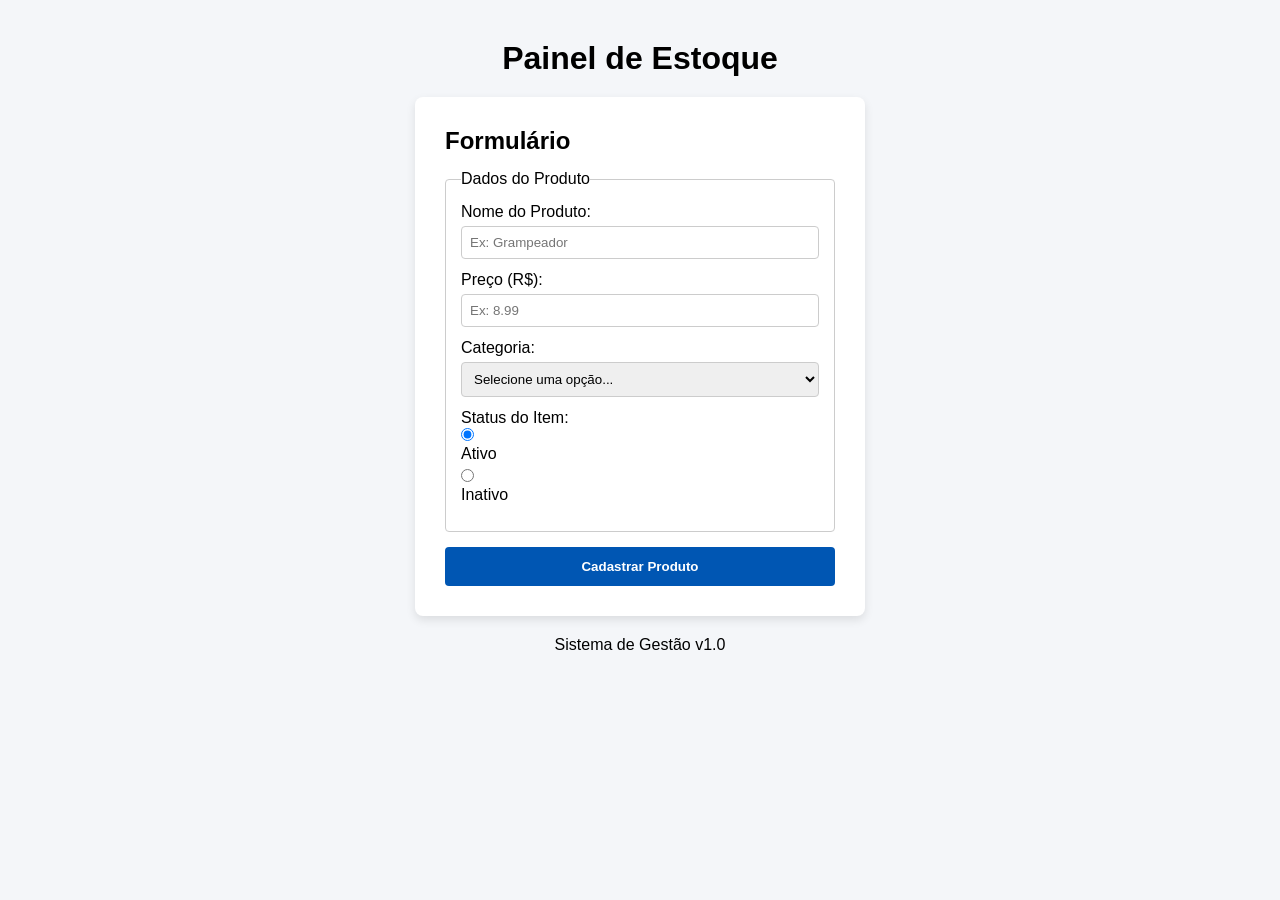
<file: html-css-estudos-2-faculdade/index.html>
<!DOCTYPE html>
<html lang="pt-BR">
<head>
    <meta charset="utf-8">
    <meta name="viewport" content="width=device-width, initial-scale=1">
    <title>Painel de Estoque</title>
    <link rel="stylesheet" href="style.css">
</head>
<body>
    <header>
        <h1>Painel de Estoque</h1>
    </header>
    
    <main>
        <form action="" method="POST">
            <h2>Formulário</h2>

            <fieldset>
                <legend>Dados do Produto</legend>

                <div class="campo">
                    <label for="nome">Nome do Produto:</label>
                    <input type="text" id="nome" name="nome_produto" placeholder="Ex: Grampeador" required maxlength="50">
                </div>

                <div class="campo">
                    <label for="preco">Preço (R$):</label>
                    <input type="number" id="preco" name="preco_produto" placeholder="Ex: 8.99" step="0.01">
                </div>

                <div class="campo">
                    <label for="categoria">Categoria:</label>
                    <select name="categoria_produto" id="categoria">
                        <option value="" disabled selected>Selecione uma opção...</option>
                        <option value="1">Alimentos</option>
                        <option value="2">Eletrônicos</option>
                        <option value="3">Domésticos</option>
                        <option value="4">Variados</option>
                    </select>
                </div>

                <div class="campo">
                    <p>Status do Item:</p>
                    <input type="radio" id="ativo" name="status" value="ativo" checked>
                    <label for="ativo">Ativo</label>

                    <input type="radio" id="inativo" name="status" value="inativo">
                    <label for="inativo">Inativo</label>
                </div>
            </fieldset>

            <button type="submit">Cadastrar Produto</button>
        </form>
    </main>

    <footer>
        <p>Sistema de Gestão v1.0</p>
    </footer>
</body>
</html>
</file>
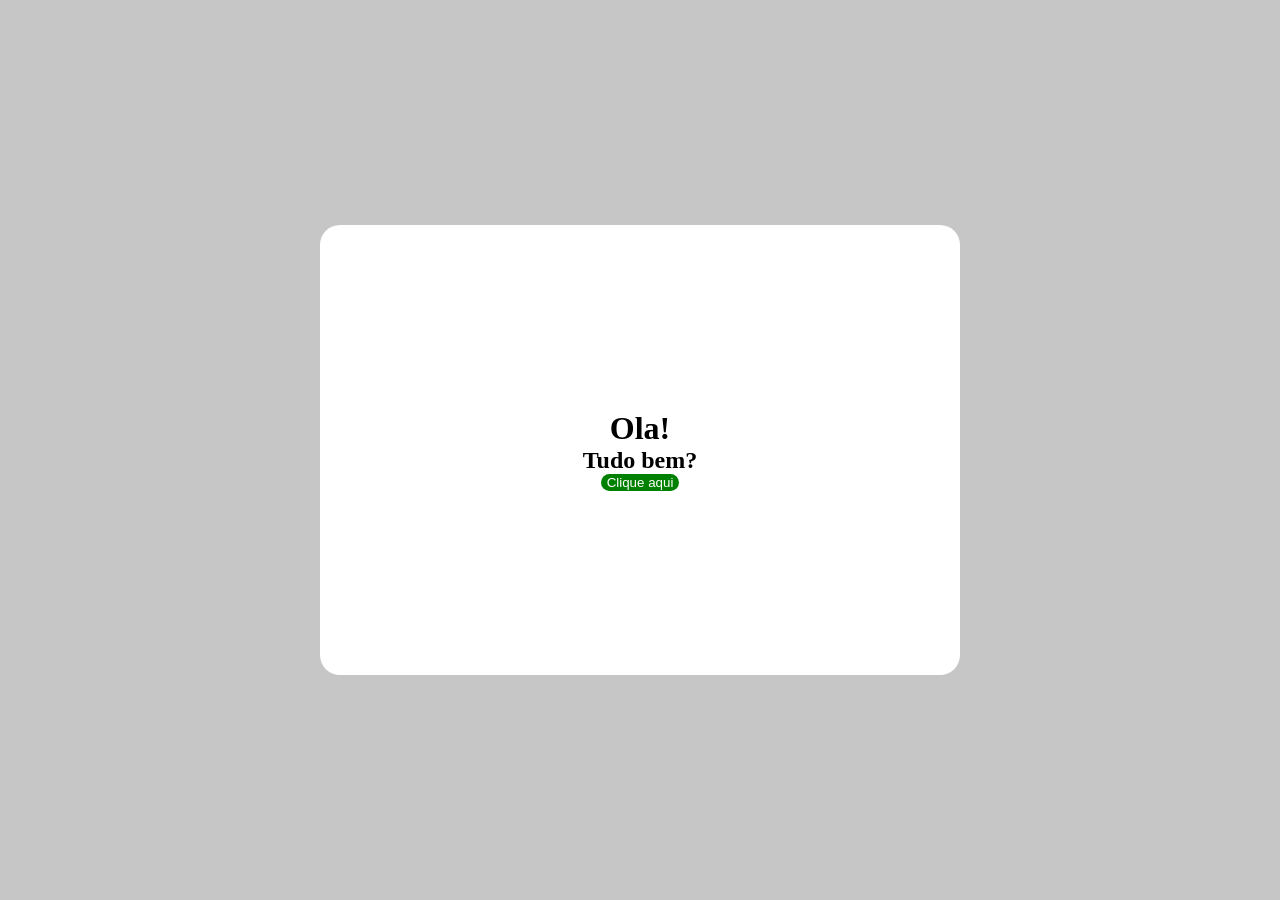
<file: html-css-estudos-3-gustavo-campelo/index.html>
<!DOCTYPE html>
<html lang="pt-br">

<head>
    <!-- Configurações: -->
    <meta charset="UTF-8">
    <meta name="viewport" content="width=device-width, initial-scale=1.0">
    <!-- tipo: CSS, ref/caminho: style.css -->
    <link rel="stylesheet" href="style.css">
    <title>Site</title>
</head>

<body>
    <!-- div: grupo -->
    <div class="divPai">
        <div class="card">
            <h1>Ola!</h1>
            <h2>Tudo bem?</h2>
            <button>Clique aqui</button>
        </div>
    </div>

</body>

</html>
</file>
<file: html-css-estudos-2-faculdade/style.css>
* {
  box-sizing: border-box;
  font-family: Arial, sans-serif;
  margin: 0;
  padding: 0;
}

body {
  background-color: #f4f6f9;
  padding: 20px;
}

header, footer {
  text-align: center;
  margin: 20px 0;
}

main {
  display: flex;
  justify-content: center; 
  align-items: center;
}


form {
  background-color: #fff;
  padding: 30px;
  border-radius: 8px;
  box-shadow: 0 4px 10px rgba(0, 0, 0, 0.1); 
  display: flex;
  flex-direction: column; 
  gap: 15px;
  width: 100%;
  max-width: 450px;
}

fieldset {
  padding: 15px;
  border: 1px solid #ccc;
  border-radius: 4px;
}

.campo {
  margin-bottom: 12px;
}

.campo label {
  display: block; 
  margin-bottom: 5px;
}

input[type="text"], 
input[type="number"], 
select {
  width: 100%;
  padding: 8px;
  border: 1px solid #ccc;
  border-radius: 4px;
}

button {
  background-color: #0056b3;
  color: white;
  padding: 12px;
  border: none;
  border-radius: 4px;
  cursor: pointer;
  font-weight: bold;
  transition: background-color 0.2s;
}

button:hover {
  background-color: #003d82;
}
</file>
<file: html-css-estudos-3-gustavo-campelo/style.css>
/* Seletor Geral */ * {
    margin: 0;
}

/* seletor de uma tag */.divPai {
    background-color: #c6c6c6;
    /* vh: view height. Pega 100% da altura da tela  do usuário */
    height: 100vh;
    width: 100%;
    display: flex;
    justify-content: center;
    align-items: center;
}

/* Seletor de uma Classe */ .card {
    background-color: white;
    border-radius: 20px;
    width: 50%;
    height: 50%;
    /* Alinha os elementos dentro da tag */
    display: flex;
    /* Controla a direção para ficar um elemento sobre o outro */
    /* Se eu colocasse o valor 'row', ficaria um ao lado do outro */
    flex-direction: column;
    /* coloca os itens horizontalmente centralizados */
    align-items: center;
    /* coloca  os elementos verticalmente centralizados */
    justify-content: center;

}

button {
    background-color: green;
    color: white;
    /* Espaçamento Interno. Distância da borda do botão com o texto dentro dele */
    padding: 10;
    border-radius: 16px;
    border: none;
}
</file>
